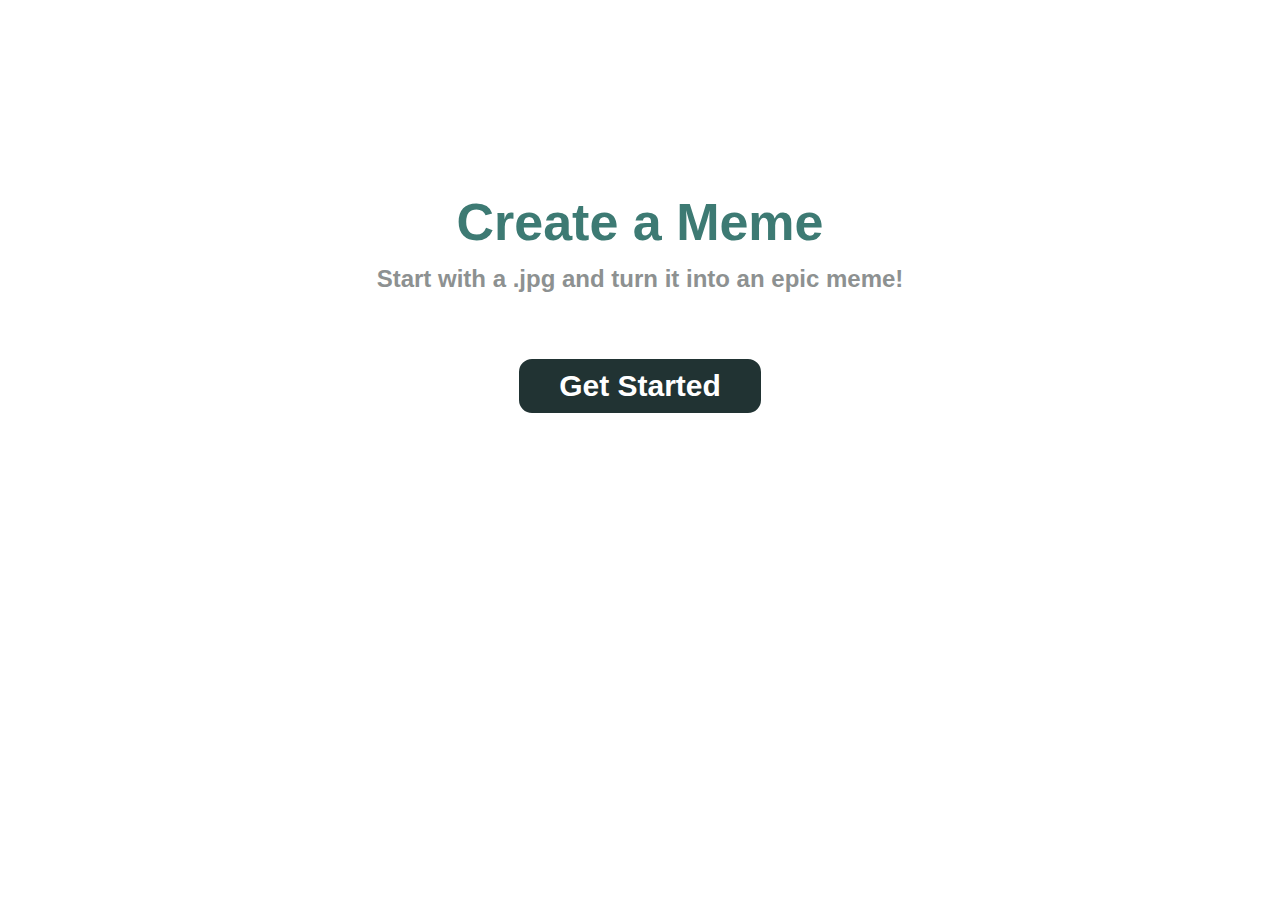
<file: memeCreator/index.html>
<!DOCTYPE html>
<html>
    <header>
        <!-- Links -->
        <link rel="stylesheet" type="text/css" href="style.css">

        <!-- Scripts -->
        <script src="script.js"></script>
        <script src="https://ajax.googleapis.com/ajax/libs/jquery/3.1.0/jquery.min.js"></script>
    </header>
    <body style="margin: 0; overflow: hidden;">
        <div id="getStarted" style="display: inline-block; text-align: center; width: 100%;">
            <p class="getStartedHeader">Create a Meme</p>
            <p class="getStartedDesc">Start with a .jpg and turn it into an epic meme!</p>
            <button id="hideButton" class="getStartedButton">Get Started</button>
        </div>

        <div id="chooseSample" class="sampleImagesHolder" style="display: none;"></div>

        <div id="usersCreations" class="usersCreationsHolder" style="display: none;"></div>

        <div id="creatorScreen" style="background: #2d2d2d; display: none; height: 100vh; width: 100%;">
            <div class="introScreen">

            </div>
            <div class="leftSide">
                <div style="display: table">
                    <input id="topInput" class="textInput" type="text" placeholder="Top Text">
                    <input id="bottomInput" class="textInput" type="text" placeholder="Bottom Text" style="margin-top: 50px;">
                    <div style="margin-top: 70px;">
                        <label for="imgInput" class="imgInput">
                            <img id="theImage" src="uploadCloud.png" style="height: 20px; width: 20px; margin-bottom: -4px;"> Upload Image
                        </label>
                        <input id="imgInput" type="file">
                        <button id="chooseSampleButton" class="imgInput" style="margin-left: 10px;">Choose a sample</button>
                        <button id="usersCreationsButton" class="imgInput" style="margin-left: 10px;">User Creations</button>
                    </div>
                </div>
            </div>
            <div class="rightSide">
                <canvas id="canvas" width="400" height="400" style="margin: 0 150px 0 150px; border: 2px solid white;"></canvas>
                <button id="jpgD" class="downloadButton">JPG</button>
                <button id="pngD" class="downloadButton">PNG</button>
            </div>
        </div>
        <!-- <canvas id="canvas" style="display: none;"></canvas> -->
    </body>
</html>
</file>
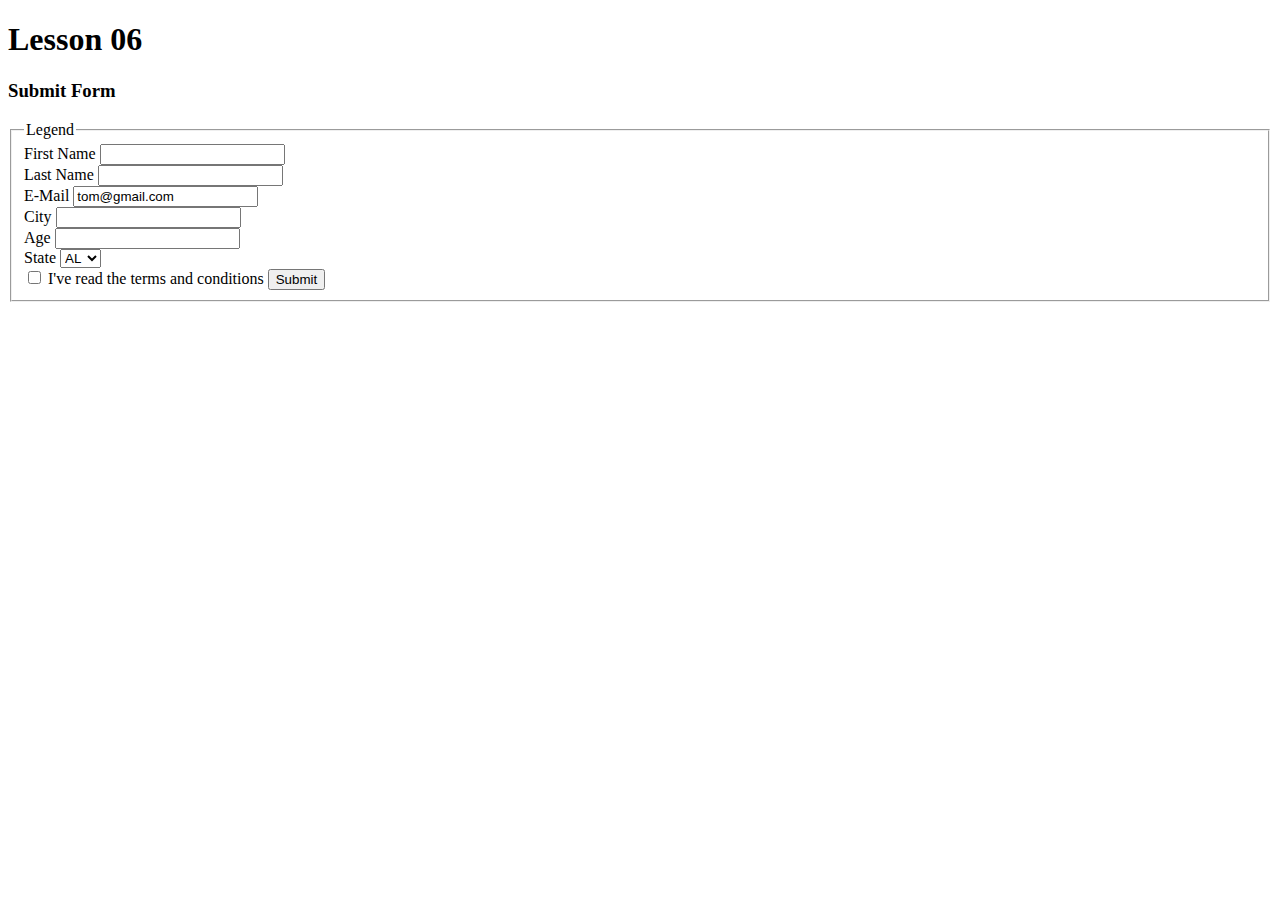
<file: assignment_05/form.html>
<!DOCTYPE html>
<html lang="en">

<head>
    <meta charset="utf-8" />
    <meta http-equiv="x-ua-compatible" content="ie=edge" />
    <meta name="viewport" content="width=device-width, initial-scale=1" />

    <title>Form Example</title>

    <!-- <link rel="stylesheet" href="css/main.css" /> -->
    <!-- <link rel="stylesheet" href="css/pure-min.css" /> -->
    <!-- <link rel="icon" href="images/favicon.png" /> -->
</head>

<body>
    <script src="https://ajax.googleapis.com/ajax/libs/jquery/3.1.0/jquery.min.js"></script>
    <!-- <script src="js/jquery-3.4.1.min.js"></script> -->
    <div class="pure-g">
        <div class="pure-u-1-3"></div>
        <div class="pure-u-1-3">
            <form class="pure-form pure-form-stacked" id='register'>
                <fieldset>
                    <legend>Legend</legend>

                    <div class="pure-g">
                        <div class="pure-u-1 pure-u-md-1-3">
                            <label for="first-name">First Name</label>
                            <input id="first-name" class="pure-u-23-24" type="text">
                        </div>

                        <div class="pure-u-1 pure-u-md-1-3">
                            <label for="last-name">Last Name</label>
                            <input id="last-name" class="pure-u-23-24" type="text">
                        </div>

                        <div class="pure-u-1 pure-u-md-1-3">
                            <label for="email">E-Mail</label>
                            <input id="email" class="pure-u-23-24" type="email" value="tom@gmail.com">
                        </div>

                        <div class="pure-u-1 pure-u-md-1-3">
                            <label for="city">City</label>
                            <input id="city" class="pure-u-23-24" type="text">
                        </div>

                        <div class="pure-u-1 pure-u-md-1-3">
                            <label for="age">Age</label>
                            <input id="age" class="pure-u-23-24" type="text">
                        </div>

                        <div class="pure-u-1 pure-u-md-1-3">
                            <label for="state">State</label>
                            <select id="state" class="pure-input-1-2">
                                <option>AL</option>
                                <option>CA</option>
                                <option>IL</option>
                            </select>
                        </div>
                    </div>

                    <label for="terms" class="pure-checkbox">
                        <input id="terms" type="checkbox"> I've read the terms and conditions
                    </label>

                    <button type="submit" class="pure-button pure-button-primary">Submit</button>
                </fieldset>
            </form>
        </div>
        <div class="pure-u-1-3"></div>
    </div>
</body>
<script>
    $(function () {
        $('body').prepend('<h3>Submit Form</h3>');
        $('body').prepend('<h1>Lesson 06</h1>');
        $("#register").submit(function (event) {
            event.preventDefault();
            // form.serialize
            var form_data = {
                'route':'register',
                'first-name': $('#first-name').val(),
                'last-name': $('#last-name').val(),
                'email': $('#email').val(),
                'city': $('#city').val(),
                'age': $('#age').val(),
                'state': $('#state').val()
            }
            console.log(JSON.stringify(form_data));
            $.post("http://159.65.231.216/assignment_05/api.php", form_data)
                .done(function (data) {
                    console.log(data);
                });
        });
    });
    function loadForm(form) {
        console.log(form);
    }
    function loadStates(data) {
        // Remove any html within the dom element (clear it out)
        $("#state").html("");
        // Loop through the result
        data.forEach(function (state, index) {
            console.log(state); // The element
            // Append an "option" tag within the select element
            // The `value` attribute is the value that gets sent back with the form if that option
            // is selected:
            $("#state").append('<option value="' + state.abbreviation + '">' + state.name + '</option>');
        });
    }
</script>

</html>
</file>
<file: memeCreator/style.css>
/* Classes for main page */

.getStartedHeader {
    color: #3d7a73;
    font-family: -apple-system, BlinkMacSystemFont, 'Segoe UI', Roboto, Oxygen, Ubuntu, Cantarell, 'Open Sans', 'Helvetica Neue', sans-serif;
    font-size: 52px;
    font-weight: 650;
    margin: 15% auto 0 auto;
}

.getStartedDesc {
    color: #8d9191;
    font-family: 'Lucida Sans', 'Lucida Sans Regular', 'Lucida Grande', 'Lucida Sans Unicode', Geneva, Verdana, sans-serif;
    font-size: 24px;
    font-weight: 650;
    margin: 1% auto 0 auto;
}

.getStartedButton {
    background: #213333;
    border-radius: 15px;
    border: 2px solid #ffffff;
    color: #ffffff;
    font-family: 'Lucida Sans', 'Lucida Sans Regular', 'Lucida Grande', 'Lucida Sans Unicode', Geneva, Verdana, sans-serif;
    font-size: 30px;
    font-weight: 600;
    margin-top: 5%;
    padding: 10px 40px;
    transform: scale(1);
    transition-duration: 1s;
}

.getStartedButton:hover {
    cursor: pointer;
    transform: scale(1.1);
    transition-duration: 1s;
}

.getStartedButton:focus {
    outline: none;
}

/* END ------------ Classes for main page */

/* Classes for creator page */

.leftSide {
    display: table-cell;
    height: 100%;
    margin: 0;
    position: absolute;
    text-align: center;
    width: 50%;
}

.rightSide {
    display: table-cell;
    height: 100%;
    margin: 0 0 0 50%;
    padding-top: 15%;
    position: absolute;
    text-align: center;
    width: 50%;
}

.textInput {
    background: none;
    border: none;
    border-bottom: 2px solid #aaaaaa;
    color: #ffffff;
    font-family: 'Lucida Sans', 'Lucida Sans Regular', 'Lucida Grande', 'Lucida Sans Unicode', Geneva, Verdana, sans-serif;
    font-size: 22px;
    font-weight: 650;
    margin: 45% 200px 0 200px;
    position: relative;
}

input[type="file"] {
    display: none;
}

.imgInput {
    background: #3d7a73;
    border: none;
    border-radius: 10px;
    color: #ffffff;
    font-family: 'Lucida Sans', 'Lucida Sans Regular', 'Lucida Grande', 'Lucida Sans Unicode', Geneva, Verdana, sans-serif;
    font-size: 18px;
    font-weight: 600;
    margin: 100px 0 0 0;
    padding: 5px 10px;
    cursor: pointer;
}

.memeImg {
    height: 400px;
    margin: 25% 0 0 0;
    width: 400px;
}

.downloadButton {
    background: #3d7a73;
    border: none;
    border-radius: 10px;
    color: #ffffff;
    font-family: 'Lucida Sans', 'Lucida Sans Regular', 'Lucida Grande', 'Lucida Sans Unicode', Geneva, Verdana, sans-serif;
    font-size: 18px;
    font-weight: 600;
    margin: 10px auto;
    padding: 5px 10px;
    cursor: pointer;
}

/* END ------------ Classes for creator page */

/* Classes for sample image picker */

.usersCreationsHolder {
    background: #cccccc;
    border: 2px solid white;
    border-radius: 15px;
    display: grid;
    grid-template-columns: 20% 20% 20% 20% 20%;
    grid-template-rows: repeat(5, 25%);
    height: 80vh;
    left: 0;
    margin: 10vh 0 0 15%;
    position: absolute;
    top: 0;
    width: 70%;
    z-index: 10;
}

.sampleImagesHolder {
    background: #213333;
    border: 2px solid white;
    border-radius: 15px;
    display: grid;
    grid-template-columns: 20% 20% 20% 20% 20%;
    grid-template-rows: 25% 25% 25% 25%;
    height: 80vh;
    left: 0;
    margin: 10vh 0 0 15%;
    position: absolute;
    top: 0;
    width: 70%;
    z-index: 10;
}

.sampleImage {
    background: #2d2d2d;
    border: 1px solid white;
    border-radius: 15px;
    height: 90%;
    left: 0;
    margin: 2vh 0 0 10%;
    position: relative;
    top: 0;
    width: 80%;
}

.sampleImage:hover {
    cursor: pointer;
}
</file>
